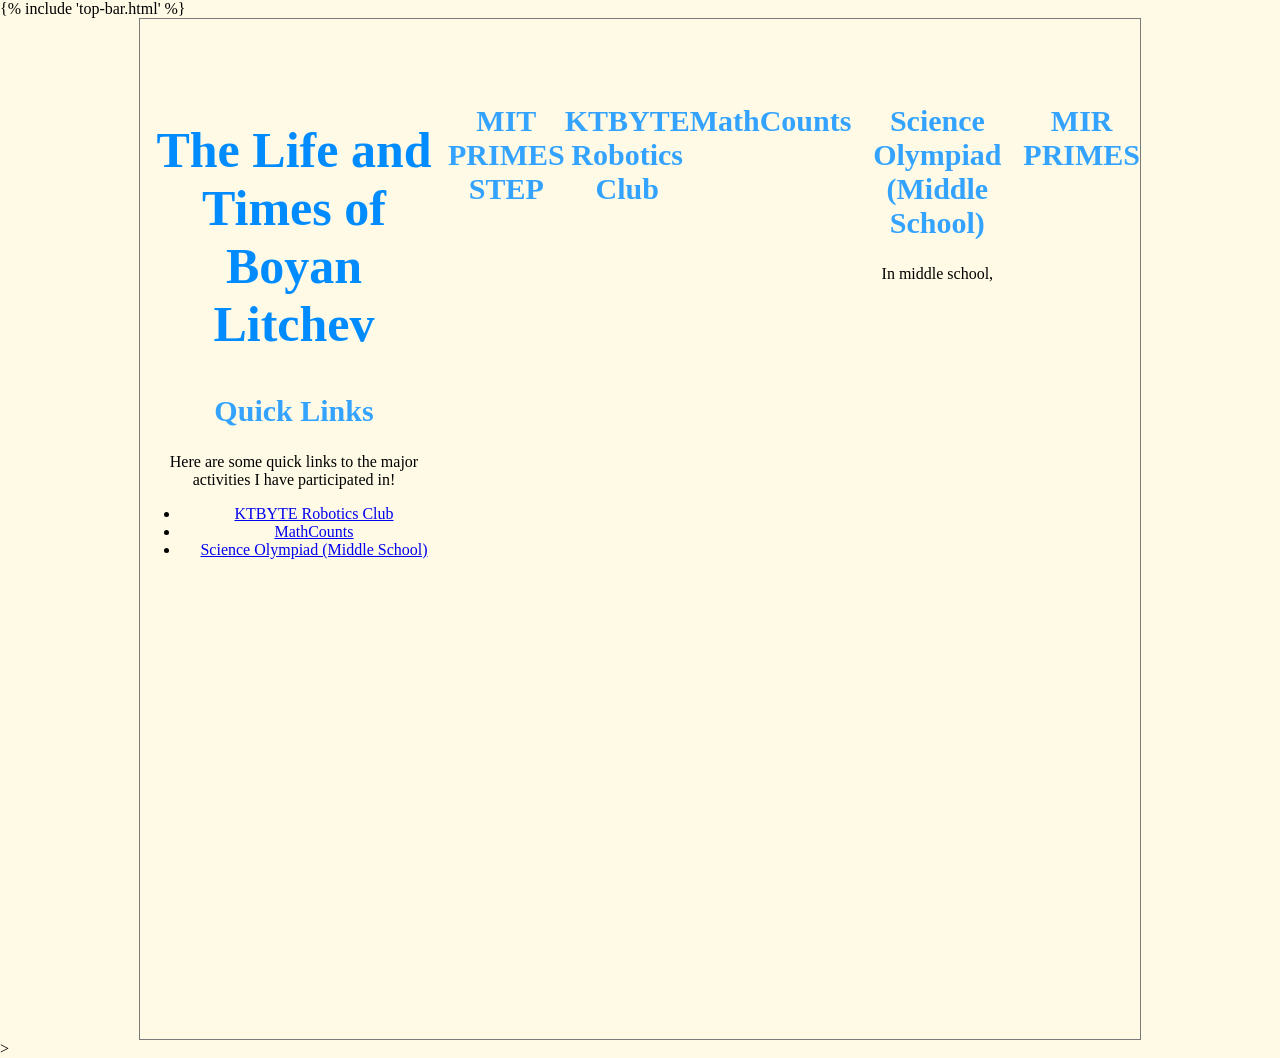
<file: major-activities.html>
<!DOCTYPE html>
<html>
    <body>
        <link href="site-style.css" type="text/css" rel="stylesheet">

{% include 'top-bar.html' %}

        <section id = "main">
            <header>
                <h1>The Life and Times of Boyan Litchev</h1>
                <nav>
                    <h2>Quick Links</h2>
                    <p>Here are some quick links to the major activities I have participated in!</p>

                    <ul>
                        <li> <a href = "#KTBYTE">KTBYTE Robotics Club</a></li>
                        <li> <a href = "#MathCounts">MathCounts</a></li>
                        <li> <a href = "#SciolyMid">Science Olympiad (Middle School)</a></li>
                    </ul>
                </nav id = "KTBYTE">
            </header>

            <section id = "PrimesMid">
                <h2>MIT PRIMES STEP</h2>
            </section>

            <section>
                <h2>KTBYTE Robotics Club</h2>
            </section>

            <section id = "MathCounts">
                <h2>MathCounts</h2>
            </section>

            <section id = "SciolyMid">
                <h2>Science Olympiad (Middle School)</h2>
                
                <p>In middle school, </p>
            </section>

            <section id = "PrimesHigh">
                <h2> MIR PRIMES </h2>
            </section>

            <section id = "Lexington Math Club">
            </section>
        </section>
    </body>
</html>>
</file>
<file: site-style.css>
/* CSS notes:

Some common attributes:
font-family: (by specifying multiple items, you can create fallback fonts if a
    particular font cannot be loaded)
font-size:
font-weight: (normal/bold; or a number from 100 to 900)
font-style: (italic, normal)

word-spacing: - sets the space between words. Default is 0.25em
letter-spacing: default value is 0px
line-height: (a number as a ratio of the line size) (basically line spacing)
text-transform: (uppercase/lowercase)

text-align: left/center/right

color: (is the color of the text)
background-color: (the color behind the text)
opacity:

  margin-top: 
  margin-bottom: 
  margin-right: 
  margin-left: 
  (note: all of these can use a pixel value or auto)

height:
width:
border: thickness, type (solid,dotted, ect.), color
border-radius: (rounds out edges of borders; you can controll it by pixels or as a percent)
padding: (top right bottom left OR top&bottom left&right OR top&bottom&left&right)
overflow: hidden/scroll/visible
visibility: (hidden/visible) --> hides/shows text

box-sizing: (default: contant box; border-box)

position: (static, relative, absolute, fixed)
    if relative/absolute: top, bottom, left, right represent distances from those places

z-index: - basically says in what order elements should appear on the page if overlap happens

display: (inline, block, inline-block), (grid, inline-grid)
float: (left, right)

clear (left, right, both, none) - specifies whether a particular side of the element will touch another
    similar element

grid-template-columns - number of columns in a grid
grid-template-rows
grid-template (compination of previous two; rows/columns) - can use repeat(number, width)
    to have multiple of something, minmax(minimum, maximum) - sets minimum and maximum size of a column/row

grid-row-gap - gap between rows of a grid
grid-column-gap - gap between columns
grid-gap - rows, columns

grid-row-start: starting grid line of an element
grid-row end:   ending grid line of an element
grid row: start/end;
(same for columns) (can use keyword span to make an element take up 2 rows starting from a given point )


grid-area: (row start, col start ,row end, col end)


grid-template-areas: specify a grid with ceratin elements in certain places based on keywords
grid-area: specify keyword for a specific area
grid-template-columns: specify the width of columns in the grid
(same for rows)
*/

body {
    margin: 0 0;
    background-color: rgb(255, 250, 229);
}

#main {
    display: flex;

    width: min(1000px, 100%);
    min-height: 100vh;

    margin: 0px auto 0px auto;
    padding: min(60px, 6%) 0 min(60px, 6%) 0;
    border: 1px solid rgb(122, 122, 122);

    font-family: Calibri;
    text-align: center;
}

h1 {
    font-size: 50px;
    text-align: center;
    color: hsl(207, 100%, 50%);
}

h2 {
    font-size: 30px;
    text-align: center;
    color: hsl(207, 100%, 60%);
}

figure {
    margin-left: 0;
    margin-right: 0;
    padding-left: 0;
    padding-right: 0;
}

figure figcaption {
    font-size: 12px;
}

.img-container {
    text-align: center;
}

img {
    width: 100%;
}

.left-half,
.right-half {
    text-align: left;
    margin: 0;
    display: inline-block;
    width: 40%;
    padding: 3% 4% 3% 4%;
    vertical-align: top;
}

.side-nav {
    height: 80vh;

    margin-top: 50px;
    text-align: left;
    padding: 3% 4% 3% 4%;

    position: sticky;
    top: 0;
}

.side-nav h2 {
    text-align: left;
    font-size: 20px;
    border-bottom: 1px solid rgb(122, 122, 122);
}

.side-nav>ul {
    list-style: none;
    padding-left: 0;
}

.side-nav a {
    text-decoration: none;
}

.side-nav a:hover {
    text-decoration: underline;
}

.content {
    padding: 3% 4% 3% 4%;
    padding: 20px;
    text-align: left;
}
</file>
